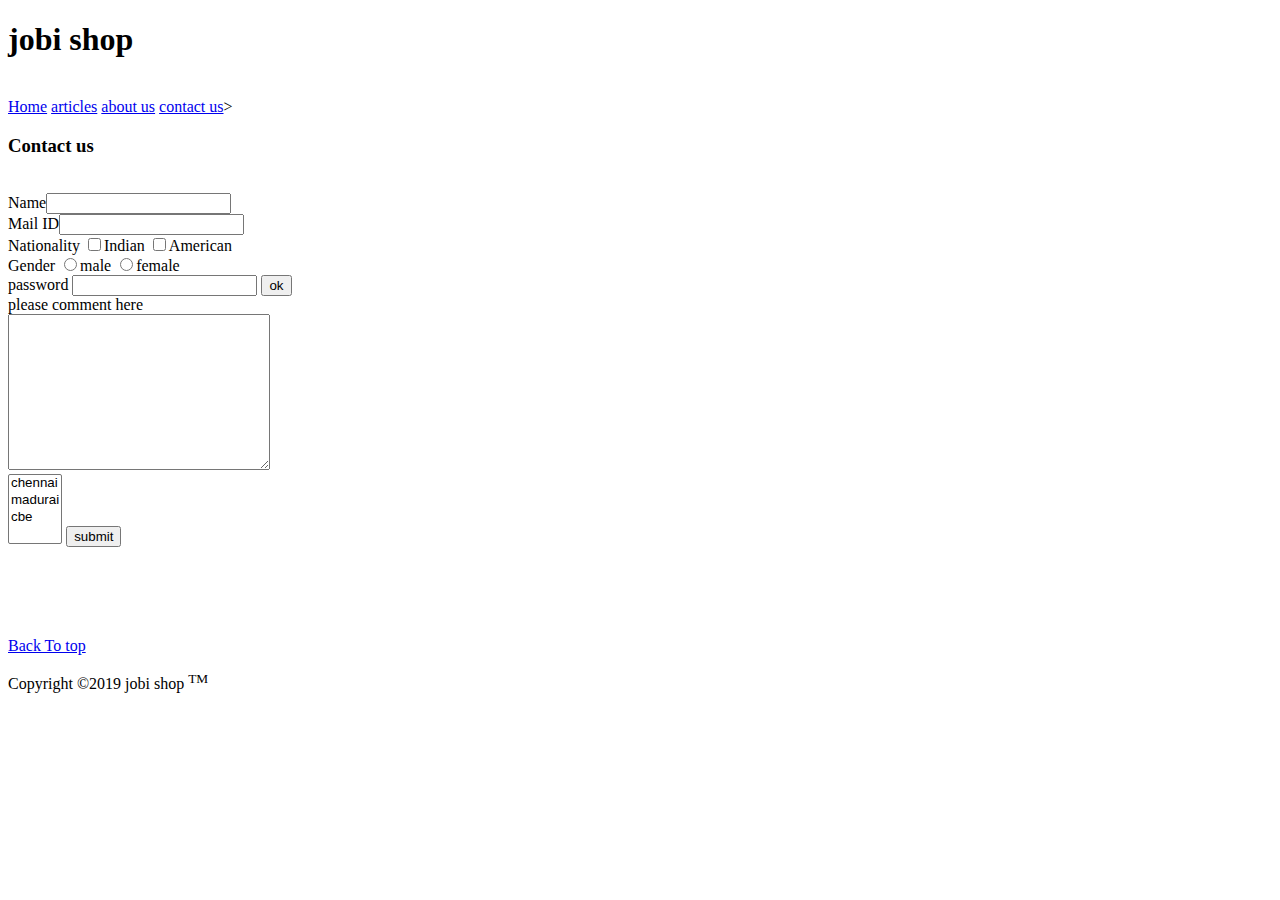
<file: about.html>
<!DOCTYPE html>
<html lang="en">
<head>
    <meta charset="UTF-8">
    <meta http-equiv="X-UA-Compatible" content="IE=edge">
    <meta name="viewport" content="width=device-width, initial-scale=1.0">
    <title>jobi shop</title>
    <a href="top"></a>
</head>
<body>
    <h1>jobi shop</h1>
    <br>
    <a href="index.html " target="_blank">Home</a>
    <a href="articles.html" target="_blank">articles</a>
    <a href="about.html" target="_blank">about us</a>
    <a href="contactus.html" target="_blank">contact us</a>>
    <form action="">
        <h3>Contact us</h3>
        <br>
        <label for="nnn">Name</label><input type="text">
        <br> 
        <label for="mmm">Mail ID</label><input type="email" name=" " id="">
        <br>
        <label for="mmm" >Nationality</label>
        <input type="checkbox" name="nationality" id="">Indian
        <input type="checkbox" name="nationality" id="">American
        <br>
        <label for="mmm">Gender</label>
        <input type="radio" name="gender" id="">male
        <input type="radio" name="gender" id="">female
        <br>
        <label for=" mmm">password</label>
        <input type="password"  name="" id="">
        <input type="button" value="ok">
        <br>
        <label for="te">please comment here</label>
        <br>
        <textarea name="" id="" cols="30" rows="10"></textarea>
        <br>
        <select name="Branches" id="" multiple>
            <option value="">chennai</option>
            <option value="">madurai</option>
            <option value="">cbe</option>
        </select>
        <input type="submit" value="submit">



        
    </form>
    <br>
    <br>
    <br>
    <br>
    <br>


<a href="#top">Back To top </a>
    <p>Copyright &copy;2019 jobi shop  <sup>TM</sup></p>

</body>
</html>
</file>
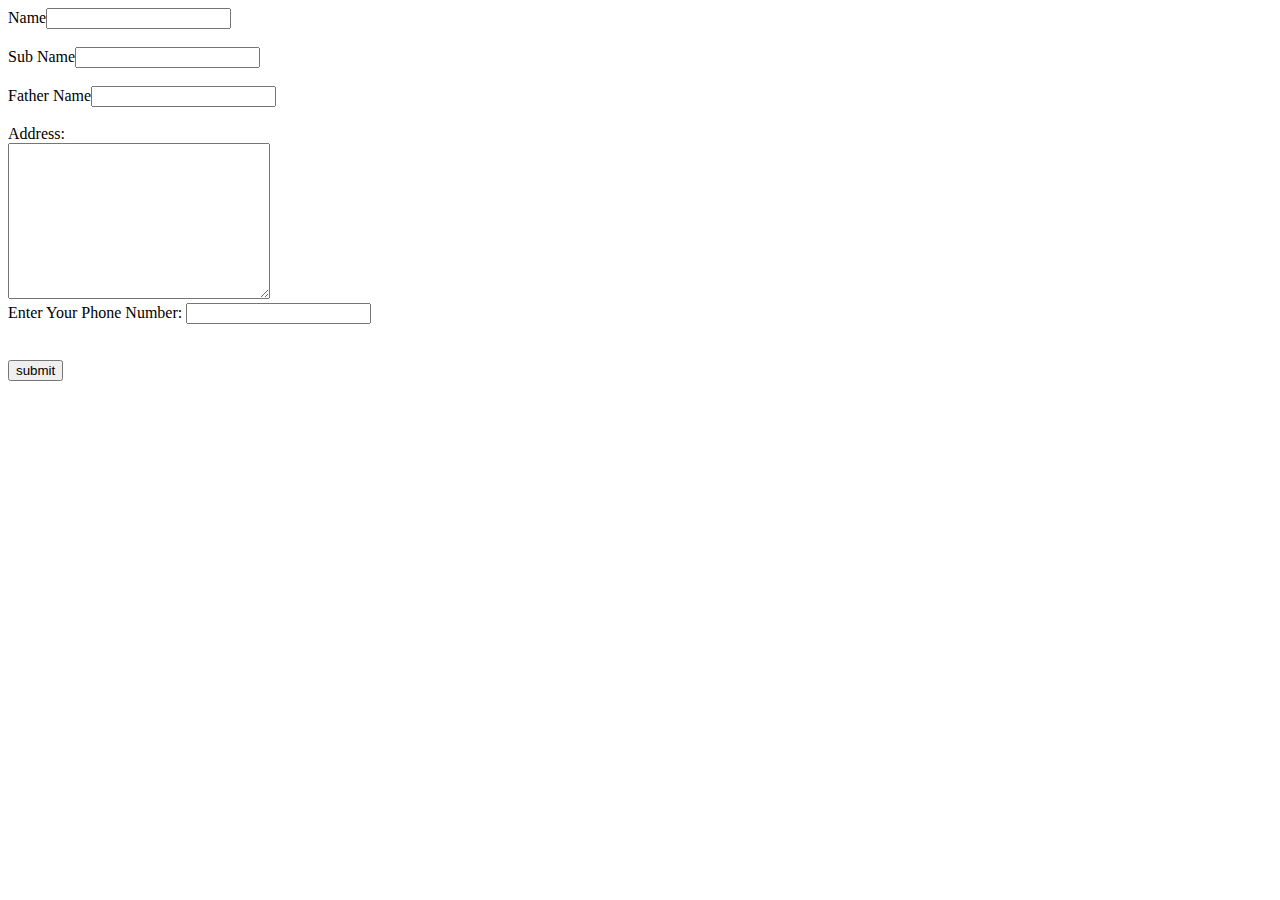
<file: form.html>
<!DOCTYPE html>
<html lang="en">
<head>
    <meta charset="UTF-8">
    <meta http-equiv="X-UA-Compatible" content="IE=edge">
    <meta name="viewport" content="width=device-width, initial-scale=1.0">
    <title>FORM</title>
</head>
<body>
    <form action="">
        
        <label for="nnn">Name</label><input type="text">
        <br> 
        <br>

        <label for="mmm">Sub Name</label><input type="text" name=" " id="">
        <br>
        <br>
        
        <label for="mmm" >Father Name</label><input type="text" name=" " id="">
        <br>
        <br>
        
        
        <label for="mmm">Address:</label>
        <br>
        <textarea name="" id="" cols="30" rows="10"></textarea>
        <br>
        <label for="phone">Enter Your Phone Number:</label>
        <input type="tel" name="phone" id="phone" pattern="[0-9]">
        <br>
        <br>
        <br>

        <input type="submit" value="submit">

</body>
</html>
</file>
